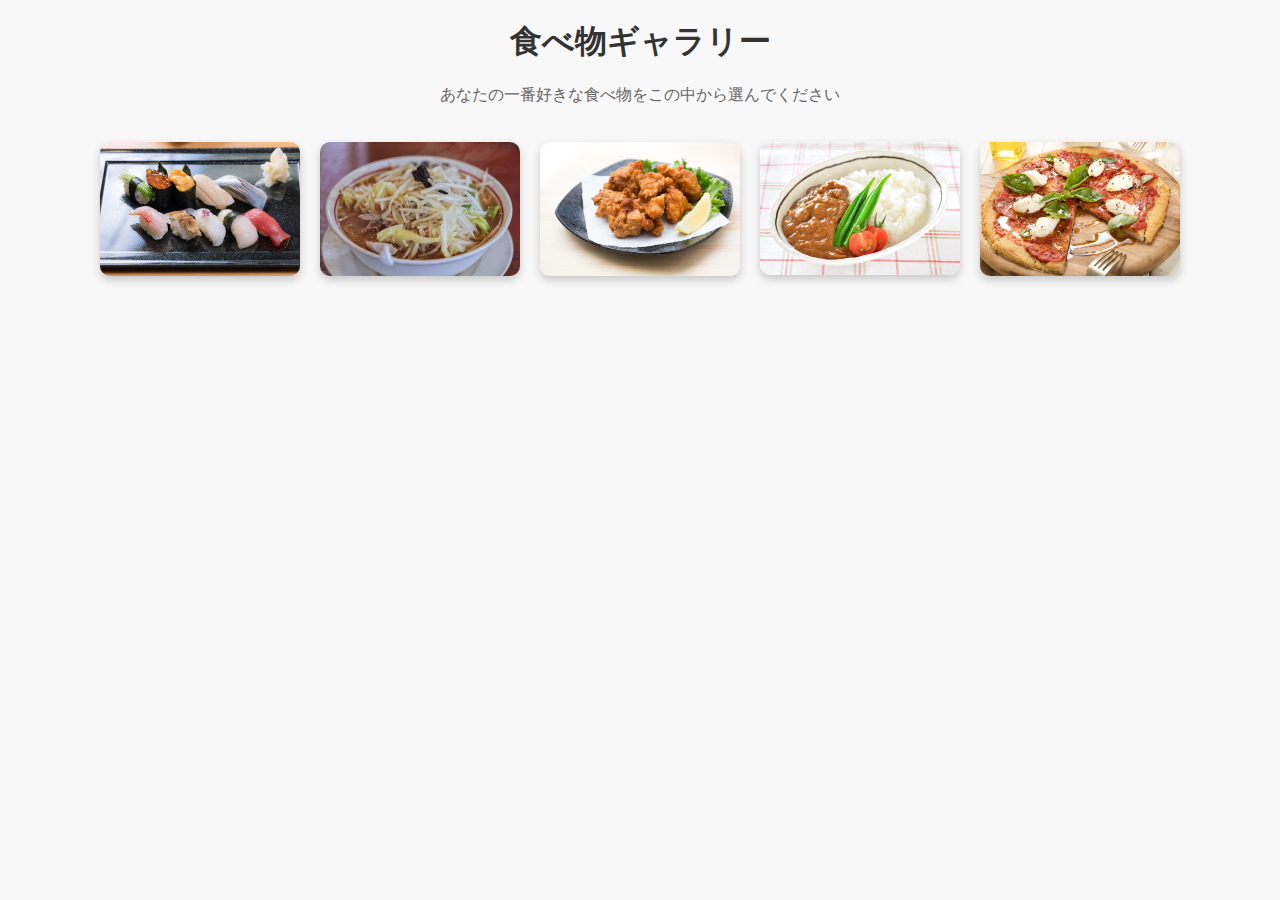
<file: index.html>
<!DOCTYPE html>
<html lang="ja">
<head>
    <meta charset="UTF-8">
    <meta name="viewport" content="width=device-width, initial-scale=1.0">
    <title>食べ物ギャラリー</title>
    <!-- CSSファイルをリンク -->
    <link rel="stylesheet" href="style.css">
</head>
<body>

    <h1>食べ物ギャラリー</h1>
    <p>あなたの一番好きな食べ物をこの中から選んでください</p>

    <div class="gallery">
        <!-- 画像1 -->
        <a href="https://forms.gle/a3k7h8e5P56eUi3k7" target="_blank">
            <img src="susi.webp" alt="寿司">
        </a>

        <!-- 画像2 -->
        <a href="https://forms.gle/EW7oKSrtpSzkEaFr9" target="_blank">
            <img src="ra-men.webp" alt="ラーメン">
        </a>

        <!-- 画像3 -->
        <a href="https://forms.gle/75Qsk6YGHLABfZ2v5" target="_blank">
            <img src="karaage.webp" alt="唐揚げ">
        </a>

        <!-- 画像4 -->
        <a href="https://forms.gle/8XiEEvwV7W1K33e18" target="_blank">
            <img src="kare-.webp" alt="カレー">
        </a>

        <!-- 画像5 -->
        <a href="https://forms.gle/JM8bviebFM7UyN7QA" target="_blank">
            <img src="piza.webp" alt="ピザ">
        </a>
    </div>

</body>
</html>
</file>
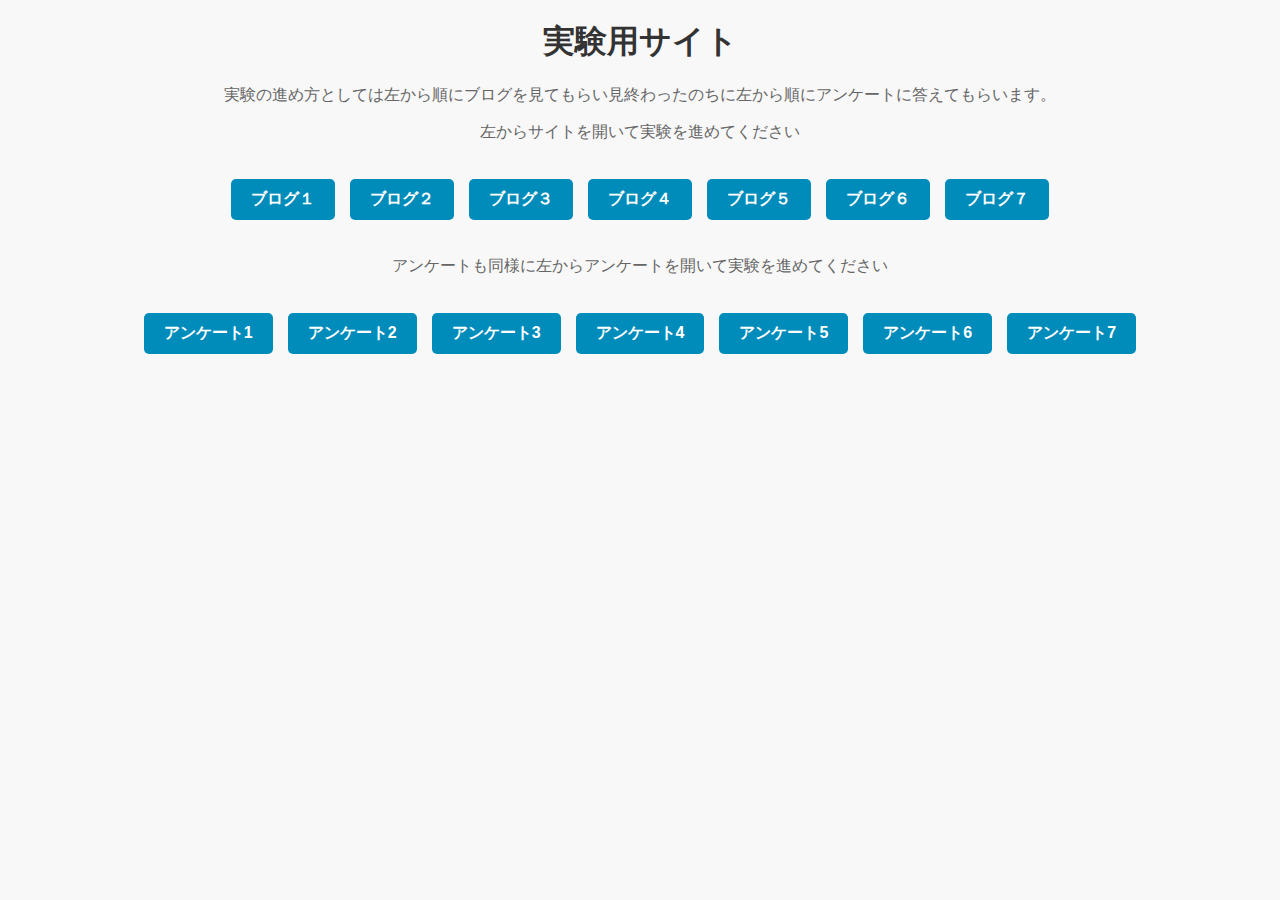
<file: index1.html>
<!DOCTYPE html>
<html lang="ja">
<head>
    <meta charset="UTF-8">
    <meta name="viewport" content="width=device-width, initial-scale=1.0">
    <title>実験用サイト</title>
    <!-- CSSファイルをリンク -->
    <link rel="stylesheet" href="style1.css">
</head>
<body>

    <h1>実験用サイト</h1>
    <p>実験の進め方としては左から順にブログを見てもらい見終わったのちに左から順にアンケートに答えてもらいます。</p>
    <p>左からサイトを開いて実験を進めてください</p>

    <div class="gallery">
        <a href="https://god-cp.github.io/blog1.io/index.html" target="_blank" class="fixed top">
            ブログ１
        </a>
        <!-- 固定リンク（上） -->
        <a href="https://god-cp.github.io/blog2.io/index.html" target="_blank" class="fixed top">
            ブログ２
        </a>

        <!-- 固定リンク（下） -->
        <a href="https://god-cp.github.io/blog3.io/index.html" target="_blank" class="fixed bottom">
            ブログ３
        </a>

        <!-- 遅延表示（中央） -->
        <a href="https://god-cp.github.io/blog4.io/index.html" target="_blank" class="fade-center">
            ブログ４
        </a>

        <!-- バナーが切り替わるリンク -->
        <a href="https://god-cp.github.io/blog5.io/index.html" target="_blank" class="banner">
            ブログ５
        </a>

        <!-- 遅延表示（右） -->
        <a href="https://god-cp.github.io/blog6.io/index.html" target="_blank" class="fade-right">
            ブログ６
        </a>

        <!-- 遅延表示（左） -->
        <a href="https://god-cp.github.io/blog7.io/index.html" target="_blank" class="fade-left">
            ブログ７
        </a>
        

    </div>
    <p>アンケートも同様に左からアンケートを開いて実験を進めてください</p>
    <div class="gallery">
        <a href="https://forms.gle/tfwLjVDr31tPTzct7" target="_blank" class="button">アンケート1</a>
        <a href="https://forms.gle/51iS3dP7MBFQmosN9" target="_blank" class="button">アンケート2</a>
        <a href="https://forms.gle/v7a4EcfHD7Eqoi126" target="_blank" class="button">アンケート3</a>
        <a href="https://forms.gle/Qqh3Hpk2m5qhGEmQ6" target="_blank" class="button">アンケート4</a>
        <a href="https://forms.gle/dSvbbuhaiwnSS4k59" target="_blank" class="button">アンケート5</a>
        <a href="https://forms.gle/sktYQg465FAUfVW19" target="_blank" class="button">アンケート6</a>
        <a href="https://forms.gle/UyKwNJeWQiKqJCQY8" target="_blank" class="button">アンケート7</a>
    </div>


</body>
</html>
</file>
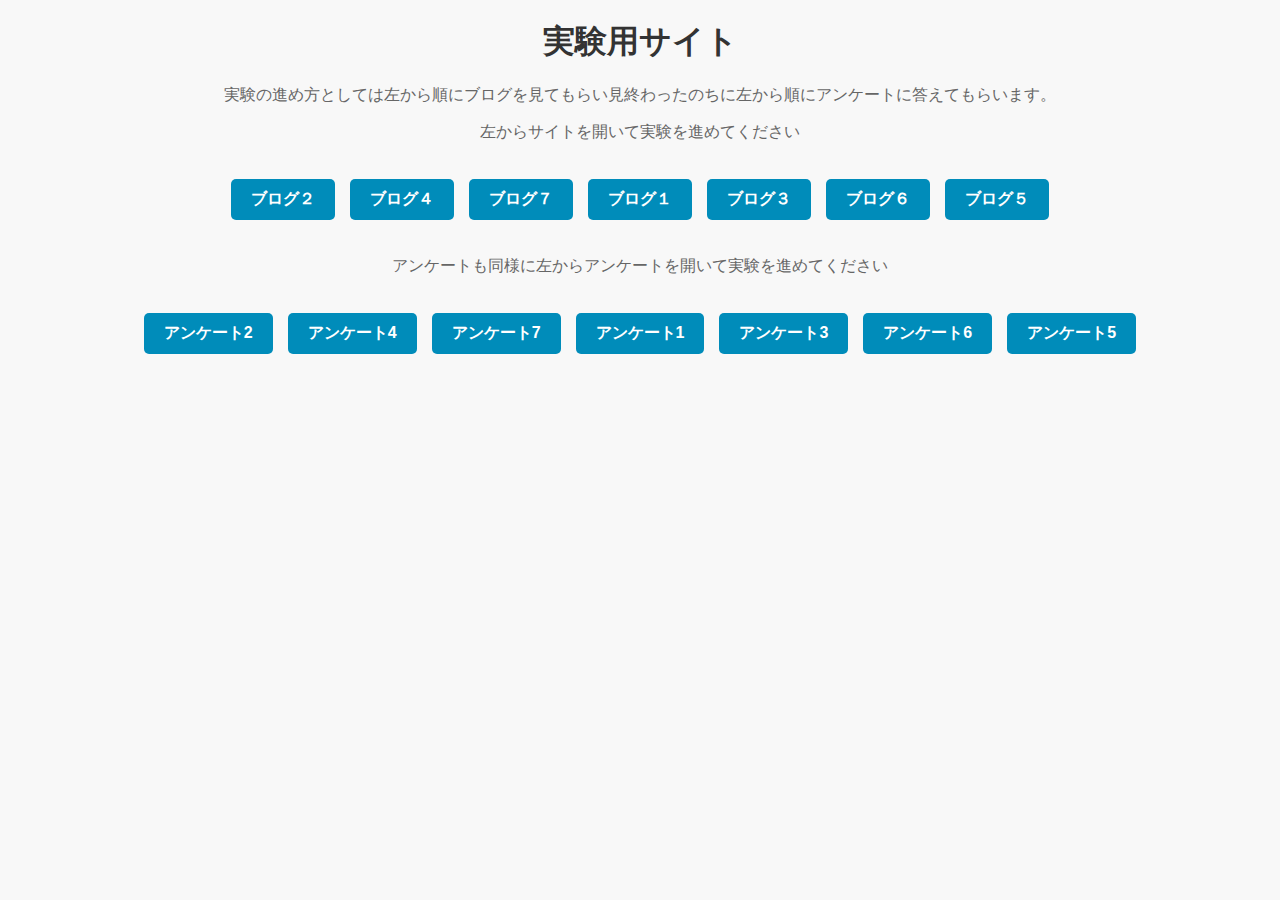
<file: index2.html>
<!DOCTYPE html>
<html lang="ja">
<head>
    <meta charset="UTF-8">
    <meta name="viewport" content="width=device-width, initial-scale=1.0">
    <title>実験用サイト</title>
    <!-- CSSファイルをリンク -->
    <link rel="stylesheet" href="style1.css">
</head>
<body>

    <h1>実験用サイト</h1>
    <p>実験の進め方としては左から順にブログを見てもらい見終わったのちに左から順にアンケートに答えてもらいます。</p>
    <p>左からサイトを開いて実験を進めてください</p>

    <div class="gallery">
        <a href="https://god-cp.github.io/blog2.io/index.html" target="_blank" class="fixed top">
            ブログ２
        </a>
        <!-- 固定リンク（上） -->
        <a href="https://god-cp.github.io/blog4.io/index.html" target="_blank" class="fixed top">
            ブログ４
        </a>

        <!-- 固定リンク（下） -->
        <a href="https://god-cp.github.io/blog7.io/index.html" target="_blank" class="fixed bottom">
            ブログ７
        </a>

        <!-- 遅延表示（中央） -->
        <a href="https://god-cp.github.io/blog1.io/index.html" target="_blank" class="fade-center">
            ブログ１
        </a>

        <!-- バナーが切り替わるリンク -->
        <a href="https://god-cp.github.io/blog3.io/index.html" target="_blank" class="banner">
            ブログ３
        </a>

        <!-- 遅延表示（右） -->
        <a href="https://god-cp.github.io/blog6.io/index.html" target="_blank" class="fade-right">
            ブログ６
        </a>

        <!-- 遅延表示（左） -->
        <a href="https://god-cp.github.io/blog5.io/index.html" target="_blank" class="fade-left">
            ブログ５
        </a>
        

    </div>
    <p>アンケートも同様に左からアンケートを開いて実験を進めてください</p>
    <div class="gallery">
       
        <a href="https://forms.gle/51iS3dP7MBFQmosN9" target="_blank" class="button">アンケート2</a>
        <a href="https://forms.gle/Qqh3Hpk2m5qhGEmQ6" target="_blank" class="button">アンケート4</a>
        <a href="https://forms.gle/UyKwNJeWQiKqJCQY8" target="_blank" class="button">アンケート7</a>
        <a href="https://forms.gle/tfwLjVDr31tPTzct7" target="_blank" class="button">アンケート1</a>
        <a href="https://forms.gle/v7a4EcfHD7Eqoi126" target="_blank" class="button">アンケート3</a>
        
        
        <a href="https://forms.gle/sktYQg465FAUfVW19" target="_blank" class="button">アンケート6</a>
        <a href="https://forms.gle/dSvbbuhaiwnSS4k59" target="_blank" class="button">アンケート5</a>
       
    </div>


</body>
</html>
</file>
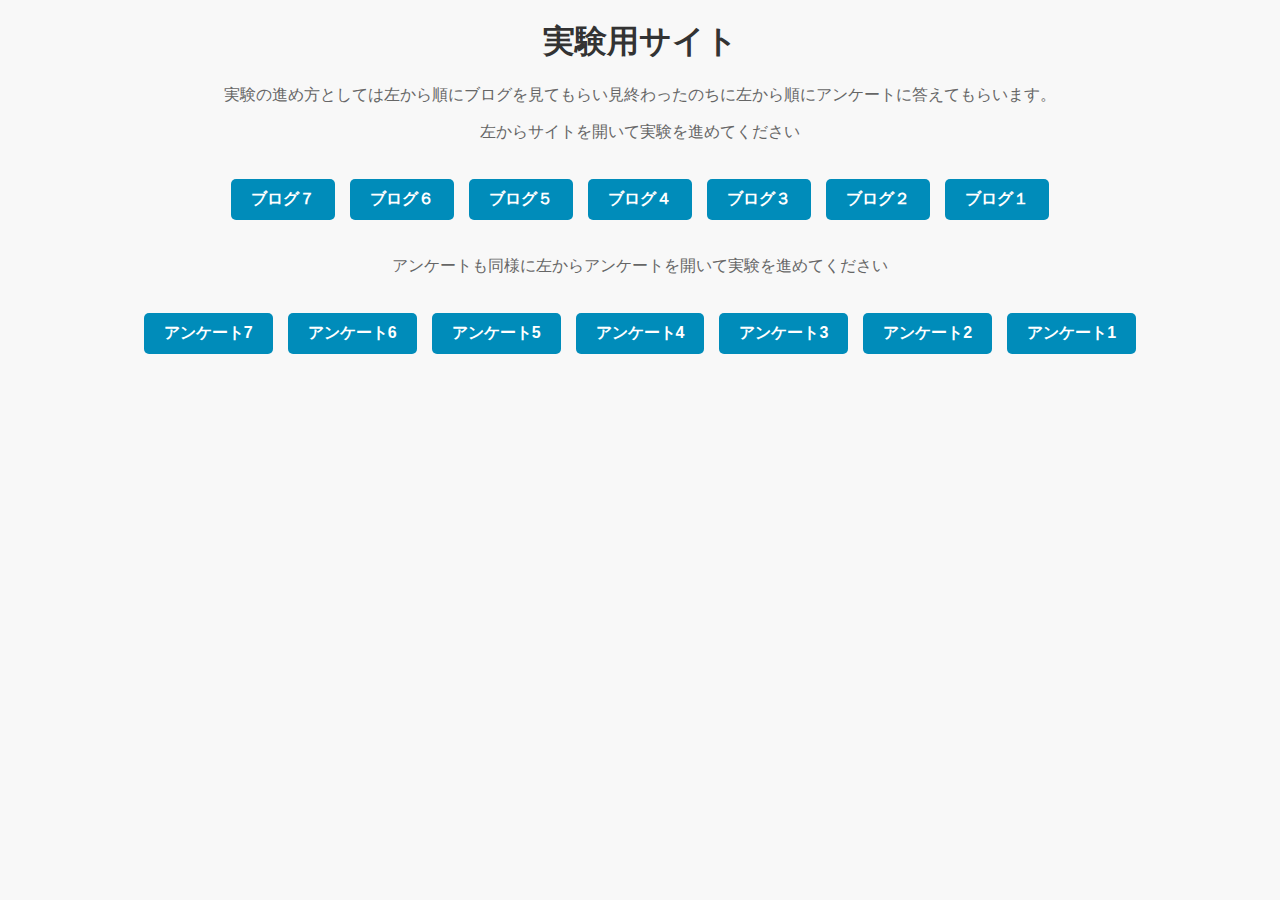
<file: index3.html>
<!DOCTYPE html>
<html lang="ja">
<head>
    <meta charset="UTF-8">
    <meta name="viewport" content="width=device-width, initial-scale=1.0">
    <title>実験用サイト</title>
    <!-- CSSファイルをリンク -->
    <link rel="stylesheet" href="style1.css">
</head>
<body>

    <h1>実験用サイト</h1>
    <p>実験の進め方としては左から順にブログを見てもらい見終わったのちに左から順にアンケートに答えてもらいます。</p>
    <p>左からサイトを開いて実験を進めてください</p>

    <div class="gallery">
        <a href="https://god-cp.github.io/blog7.io/index.html" target="_blank" class="fixed top">
            ブログ７
        </a>
        <!-- 固定リンク（上） -->
        <a href="https://god-cp.github.io/blog6.io/index.html" target="_blank" class="fixed top">
            ブログ６
        </a>

        <!-- 固定リンク（下） -->
        <a href="https://god-cp.github.io/blog5.io/index.html" target="_blank" class="fixed bottom">
            ブログ５
        </a>

        <!-- 遅延表示（中央） -->
        <a href="https://god-cp.github.io/blog4.io/index.html" target="_blank" class="fade-center">
            ブログ４
        </a>

        <!-- バナーが切り替わるリンク -->
        <a href="https://god-cp.github.io/blog3.io/index.html" target="_blank" class="banner">
            ブログ３
        </a>

        <!-- 遅延表示（右） -->
        <a href="https://god-cp.github.io/blog2.io/index.html" target="_blank" class="fade-right">
            ブログ２
        </a>

        <!-- 遅延表示（左） -->
        <a href="https://god-cp.github.io/blog1.io/index.html" target="_blank" class="fade-left">
            ブログ１
        </a>
        

    </div>
    <p>アンケートも同様に左からアンケートを開いて実験を進めてください</p>
    <div class="gallery">
        <a href="https://forms.gle/UyKwNJeWQiKqJCQY8" target="_blank" class="button">アンケート7</a>
        <a href="https://forms.gle/sktYQg465FAUfVW19" target="_blank" class="button">アンケート6</a>
        <a href="https://forms.gle/dSvbbuhaiwnSS4k59" target="_blank" class="button">アンケート5</a>
        
        <a href="https://forms.gle/Qqh3Hpk2m5qhGEmQ6" target="_blank" class="button">アンケート4</a>
        <a href="https://forms.gle/v7a4EcfHD7Eqoi126" target="_blank" class="button">アンケート3</a>
        
        <a href="https://forms.gle/51iS3dP7MBFQmosN9" target="_blank" class="button">アンケート2</a>
        <a href="https://forms.gle/tfwLjVDr31tPTzct7" target="_blank" class="button">アンケート1</a>
    </div>


</body>
</html>
</file>
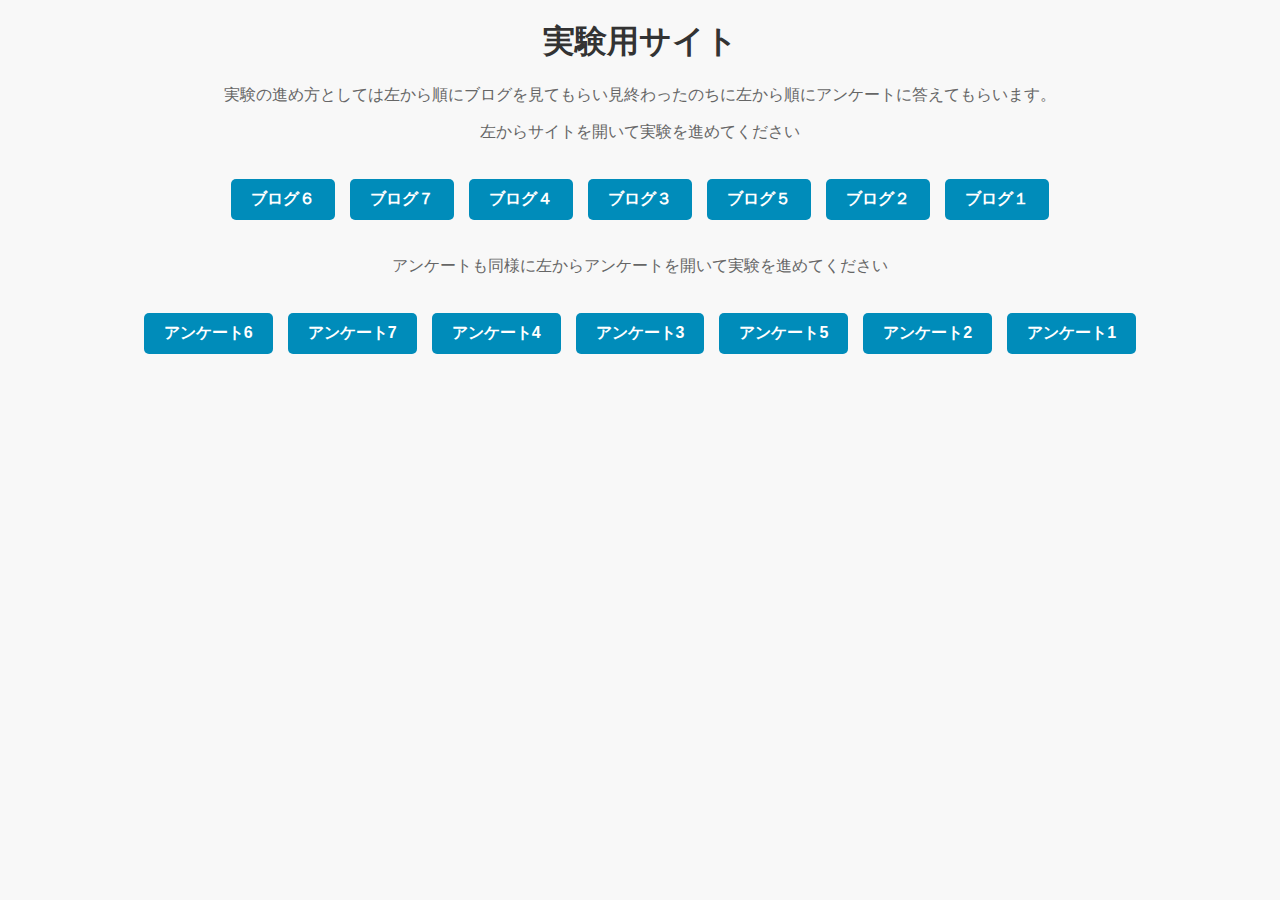
<file: index4.html>
<!DOCTYPE html>
<html lang="ja">
<head>
    <meta charset="UTF-8">
    <meta name="viewport" content="width=device-width, initial-scale=1.0">
    <title>実験用サイト</title>
    <!-- CSSファイルをリンク -->
    <link rel="stylesheet" href="style1.css">
</head>
<body>

    <h1>実験用サイト</h1>
    <p>実験の進め方としては左から順にブログを見てもらい見終わったのちに左から順にアンケートに答えてもらいます。</p>
    <p>左からサイトを開いて実験を進めてください</p>

    <div class="gallery">
        <a href="https://god-cp.github.io/blog6.io/index.html" target="_blank" class="fixed top">
            ブログ６
        </a>
        <!-- 固定リンク（上） -->
        <a href="https://god-cp.github.io/blog7.io/index.html" target="_blank" class="fixed top">
            ブログ７
        </a>

        <!-- 固定リンク（下） -->
        <a href="https://god-cp.github.io/blog4.io/index.html" target="_blank" class="fixed bottom">
            ブログ４
        </a>

        <!-- 遅延表示（中央） -->
        <a href="https://god-cp.github.io/blog3.io/index.html" target="_blank" class="fade-center">
            ブログ３
        </a>

        <!-- バナーが切り替わるリンク -->
        <a href="https://god-cp.github.io/blog5.io/index.html" target="_blank" class="banner">
            ブログ５
        </a>

        <!-- 遅延表示（右） -->
        <a href="https://god-cp.github.io/blog2.io/index.html" target="_blank" class="fade-right">
            ブログ２
        </a>

        <!-- 遅延表示（左） -->
        <a href="https://god-cp.github.io/blog1.io/index.html" target="_blank" class="fade-left">
            ブログ１
        </a>
        

    </div>
    <p>アンケートも同様に左からアンケートを開いて実験を進めてください</p>
    <div class="gallery">
        <a href="https://forms.gle/sktYQg465FAUfVW19" target="_blank" class="button">アンケート6</a>
        <a href="https://forms.gle/UyKwNJeWQiKqJCQY8" target="_blank" class="button">アンケート7</a>
        <a href="https://forms.gle/Qqh3Hpk2m5qhGEmQ6" target="_blank" class="button">アンケート4</a>
        <a href="https://forms.gle/v7a4EcfHD7Eqoi126" target="_blank" class="button">アンケート3</a>
      
        <a href="https://forms.gle/dSvbbuhaiwnSS4k59" target="_blank" class="button">アンケート5</a>
        <a href="https://forms.gle/51iS3dP7MBFQmosN9" target="_blank" class="button">アンケート2</a>
        <a href="https://forms.gle/tfwLjVDr31tPTzct7" target="_blank" class="button">アンケート1</a>
       
    </div>


</body>
</html>
</file>
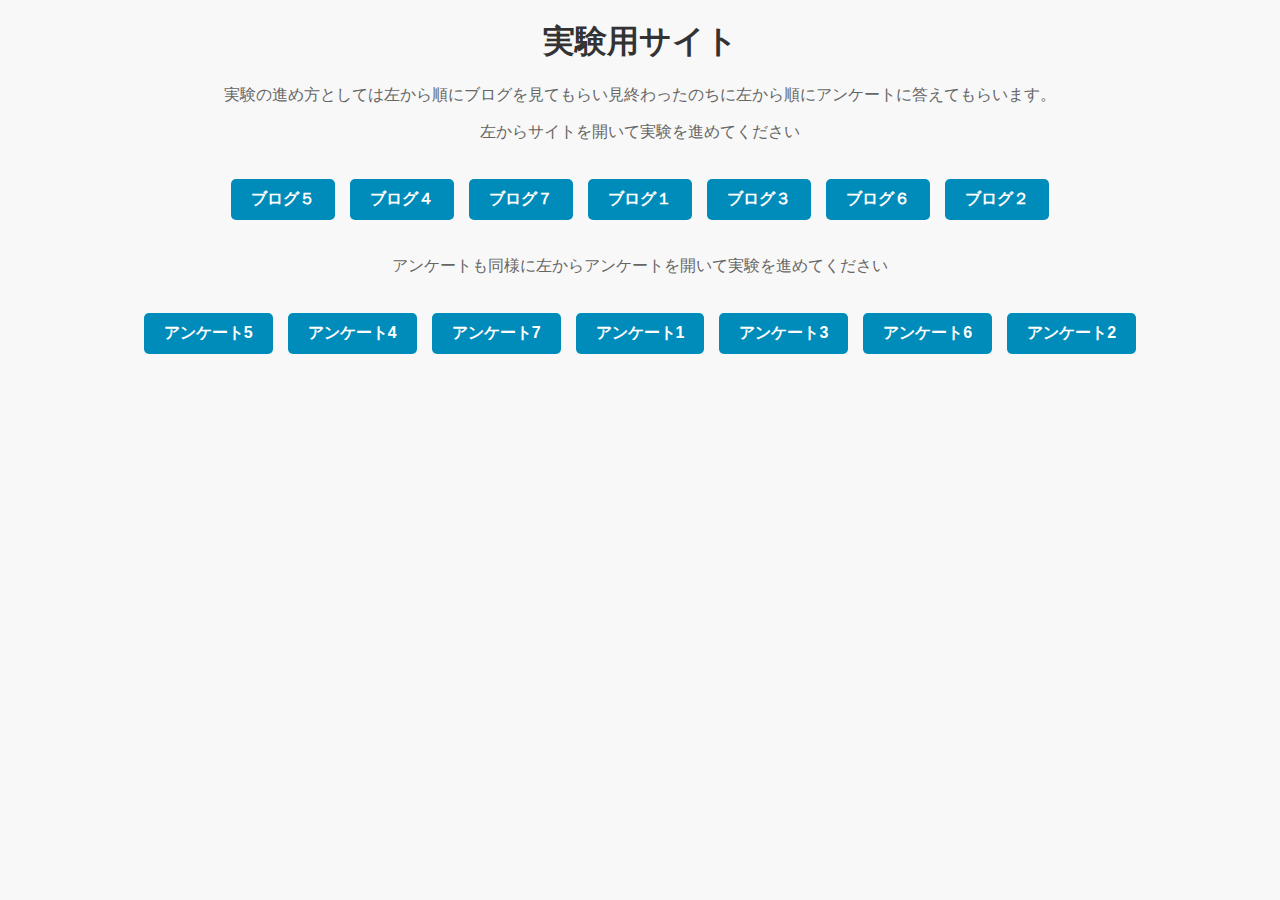
<file: index5.html>
<!DOCTYPE html>
<html lang="ja">
<head>
    <meta charset="UTF-8">
    <meta name="viewport" content="width=device-width, initial-scale=1.0">
    <title>実験用サイト</title>
    <!-- CSSファイルをリンク -->
    <link rel="stylesheet" href="style1.css">
</head>
<body>

    <h1>実験用サイト</h1>
    <p>実験の進め方としては左から順にブログを見てもらい見終わったのちに左から順にアンケートに答えてもらいます。</p>
    <p>左からサイトを開いて実験を進めてください</p>

    <div class="gallery">
        <a href="https://god-cp.github.io/blog5.io/index.html" target="_blank" class="fixed top">
            ブログ５
        </a>
        <!-- 固定リンク（上） -->
        <a href="https://god-cp.github.io/blog4.io/index.html" target="_blank" class="fixed top">
            ブログ４
        </a>

        <!-- 固定リンク（下） -->
        <a href="https://god-cp.github.io/blog7.io/index.html" target="_blank" class="fixed bottom">
            ブログ７
        </a>

        <!-- 遅延表示（中央） -->
        <a href="https://god-cp.github.io/blog1.io/index.html" target="_blank" class="fade-center">
            ブログ１
        </a>

        <!-- バナーが切り替わるリンク -->
        <a href="https://god-cp.github.io/blog3.io/index.html" target="_blank" class="banner">
            ブログ３
        </a>

        <!-- 遅延表示（右） -->
        <a href="https://god-cp.github.io/blog6.io/index.html" target="_blank" class="fade-right">
            ブログ６
        </a>

        <!-- 遅延表示（左） -->
        <a href="https://god-cp.github.io/blog2.io/index.html" target="_blank" class="fade-left">
            ブログ２
        </a>
        

    </div>
    <p>アンケートも同様に左からアンケートを開いて実験を進めてください</p>
    <div class="gallery">
        <a href="https://forms.gle/dSvbbuhaiwnSS4k59" target="_blank" class="button">アンケート5</a>
        <a href="https://forms.gle/Qqh3Hpk2m5qhGEmQ6" target="_blank" class="button">アンケート4</a>
        <a href="https://forms.gle/UyKwNJeWQiKqJCQY8" target="_blank" class="button">アンケート7</a>
        <a href="https://forms.gle/tfwLjVDr31tPTzct7" target="_blank" class="button">アンケート1</a>
        
        <a href="https://forms.gle/v7a4EcfHD7Eqoi126" target="_blank" class="button">アンケート3</a>
        
       
        <a href="https://forms.gle/sktYQg465FAUfVW19" target="_blank" class="button">アンケート6</a>
        <a href="https://forms.gle/51iS3dP7MBFQmosN9" target="_blank" class="button">アンケート2</a>
    </div>


</body>
</html>
</file>
<file: style.css>
/* 全体のスタイル */
body {
    font-family: Arial, sans-serif;
    text-align: center;
    background-color: #f8f8f8;
}

h1 {
    margin-top: 20px;
    color: #333;
}

p {
    color: #666;
}

.gallery {
    display: flex;
    flex-wrap: wrap;
    justify-content: center;
    gap: 20px;
    padding: 20px;
}

.gallery img {
    width: 200px;
    height: auto;
    border-radius: 10px;
    box-shadow: 0 4px 8px rgba(0, 0, 0, 0.2);
    transition: transform 0.2s;
}

.gallery img:hover {
    transform: scale(1.05);
}
</file>
<file: style1.css>
/* 全体のスタイル */
body {
    font-family: Arial, sans-serif;
    text-align: center;
    background-color: #f8f8f8;
    margin: 0;
    padding: 0;
}

h1 {
    margin-top: 20px;
    color: #333;
}

p {
    color: #666;
}

.gallery {
    padding: 20px;
display: flex;
flex-wrap: wrap;          /* 要素を折り返す設定 */
gap: 15px;
justify-content: center;  /* 要素を中央に揃える */
align-items: center;      /* 要素を中央揃え */

}

.gallery a {
    display: inline-block;
    padding: 10px 20px;
    background-color: #008CBA;
    color: white;
    text-decoration: none;
    border-radius: 5px;
    font-weight: bold;
}

/* 2秒遅延表示用 */
.delay {
    opacity: 0;
    animation: appear 1s ease 2s forwards;
}

/* 遅延表示用のキーフレーム */
@keyframes appear {
    to { opacity: 1; }
}
</file>
